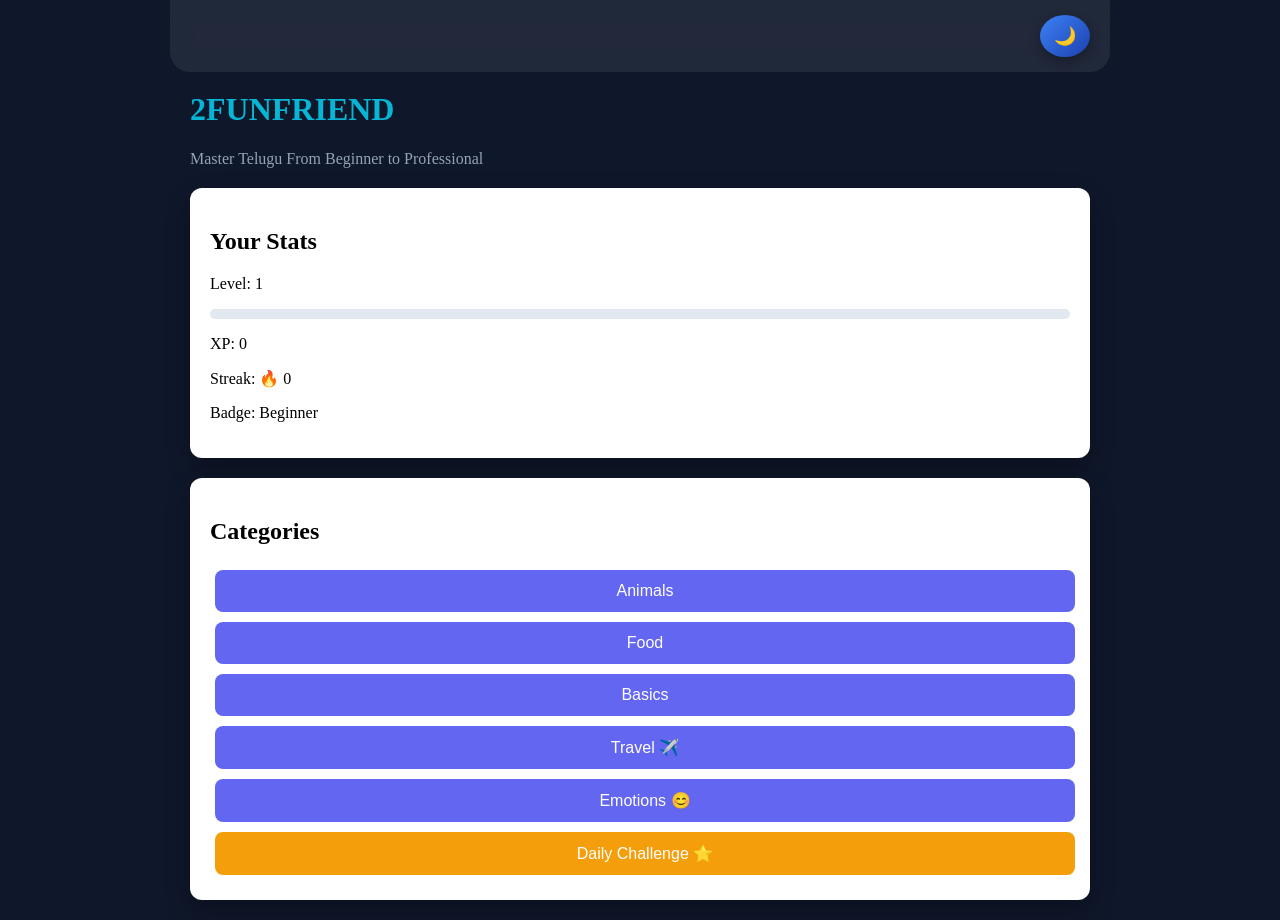
<file: 2FUNFRIEND/index.html>
<!DOCTYPE html>
<html>
<head>
<title>2FUNFRIEND PRO</title>
<link rel="stylesheet" href="style.css">
</head>

<body>
<div class="top-bar">
    <button class="theme-btn" onclick="toggleTheme()" id="themeBtn">🌙</button>
</div>
<div class="container">

<h1>2FUNFRIEND</h1>
<p class="subtitle">Master Telugu From Beginner to Professional</p>

<div class="card">
<h2>Your Stats</h2>
<p>Level: <span id="level"></span></p>
<div class="levelBar">
<div id="levelProgress"></div>
</div>
<p>XP: <span id="xp"></span></p>
<p>Streak: 🔥 <span id="streak"></span></p>
<p>Badge: <span id="badge"></span></p>
</div>

<div class="card">
<h2>Categories</h2>

<button onclick="start('animals')" class="btn">Animals</button>
<button onclick="start('food')" class="btn">Food</button>
<button onclick="start('basics')" class="btn">Basics</button>
<button onclick="start('travel')" class="btn">Travel ✈️</button>
<button onclick="start('emotions')" class="btn">Emotions 😊</button>
<button onclick="start('daily')" class="btn gold">Daily Challenge ⭐</button>

</div>
</div>

<script>
function start(cat){
localStorage.setItem("category",cat);
window.location="lesson.html";
}

function update(){
document.getElementById("xp").innerText = localStorage.getItem("xp") || 0;
document.getElementById("level").innerText = localStorage.getItem("level") || 1;
document.getElementById("streak").innerText = localStorage.getItem("streak") || 0;
document.getElementById("badge").innerText = localStorage.getItem("badge") || "Beginner";
let xpVal = parseInt(localStorage.getItem("xp")) || 0;
let percent = xpVal % 100;
document.getElementById("levelProgress").style.width = percent + "%";
}

function toggleTheme(){
document.body.classList.toggle("light");

let isLight = document.body.classList.contains("light");

localStorage.setItem("theme", isLight ? "light" : "dark");

document.getElementById("themeBtn").innerText = isLight ? "☀️" : "🌙";
}
 

window.onload = function(){

let savedTheme = localStorage.getItem("theme");

if(savedTheme=="light"){
document.body.classList.add("light");
document.getElementById("themeBtn").innerText = "☀️";
}else{
document.getElementById("themeBtn").innerText = "🌙";
}

update();

}
</script>

</body>
</html>
</file>
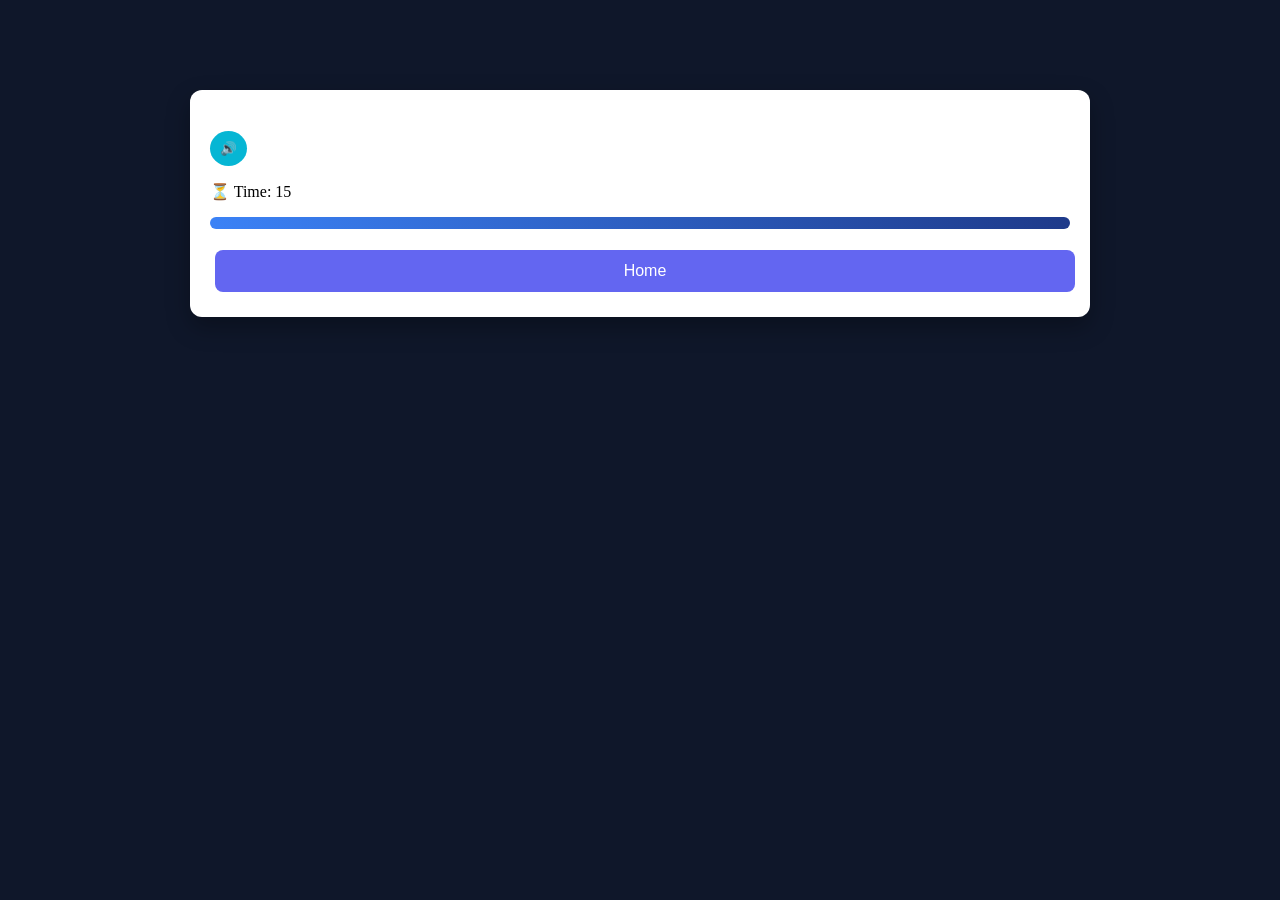
<file: 2FUNFRIEND/lesson.html>
<!DOCTYPE html>
<html>
<head>
<title>Lesson</title>
<link rel="stylesheet" href="style.css">
</head>

<body>

<div class="container">
<div class="card">

<h2 id="categoryTitle"></h2>

<h1 id="question"></h1>

<button onclick="speak()" class="speak">🔊</button>

<div id="options"></div>

<p>⏳ Time: <span id="time">15</span></p>

<div class="progressBox">
<div id="progress"></div>
</div>

<p id="result"></p>

<button onclick="home()" class="btn">Home</button>

</div>
</div>

<script src="script.js"></script>

</body>
</html> 


<!-- <!DOCTYPE html>
<html>
<head>
<title>Lesson - 2FUNFRIEND</title>

<link href="https://fonts.googleapis.com/css2?family=Poppins:wght@300;400;600;700&display=swap" rel="stylesheet">
<link rel="stylesheet" href="style.css">

</head>

<body>


<nav class="navbar">
    <div class="logo">2FUNFRIEND</div>

    <div class="nav-stats">
        <span>Level: <b id="level"></b></span>
        <span>XP: <b id="xp"></b></span>
    </div>

    <div class="nav-actions">
        <button onclick="toggleTheme()" id="themeBtn" class="icon-btn">🌙</button>
        <button onclick="openAI()" class="ai-btn">AI Chat 🤖</button>
    </div>
</nav>


<div class="page">

<div class="card">

<h2 id="categoryTitle"></h2>

<h1 id="question"></h1>

<button onclick="speak()" class="speak">🔊 Speak</button>

<div id="options"></div>

<p class="timer">⏳ Time: <span id="time">15</span></p>

<div class="levelBar">
<div id="progress"></div>
</div>

<p id="result"></p>

<button onclick="home()" class="btn">Home</button>

</div>

</div>

<footer>
Keep learning 🚀 You’re improving every day!
</footer>

<script src="script.js"></script>

</body>
</html> -->
</file>
<file: 2FUNFRIEND/style.css>
body{
margin:0;
padding-top: 70px;
font-family:Segoe UI;
background:#0f172a;
color:white;
}

.container{
max-width:900px;
margin:auto;
}

h1{ color:#06b6d4; }
.subtitle{ color:#94a3b8; }

.card{
background:white;
color:black;
padding:20px;
margin:20px 0;
border-radius:12px;
box-shadow:0 10px 25px rgba(0,0,0,0.3);
}

.btn{
width:100%;
padding:12px;
margin:5px;
border:none;
border-radius:8px;
background:#6366f1;
color:white;
font-size:16px;
cursor:pointer;
}

.btn:hover{ background:#4f46e5; }

.gold{ background:#f59e0b; }
.gold:hover{ background:#d97706; }

.option{
width:100%;
padding:10px;
margin:5px;
border:none;
border-radius:8px;
background:#e2e8f0;
cursor:pointer;
}

.option:hover{ background:#cbd5e1; }

.progressBox{
width:100%;
background:#e2e8f0;
height:12px;
border-radius:10px;
overflow:hidden;
}

#progress{
height:100%;
width:100%;
background: linear-gradient(90deg, #3b82f6, #1e3a8a);
box-shadow: 0 0 8px rgba(59,130,246,0.6);
transition: width 1s linear;
}

.speak{
background:#06b6d4;
border:none;
color:white;
padding:10px;
border-radius:50%;
cursor:pointer;
} 


.card{
animation: fadeIn 0.6s ease-in-out;
}

@keyframes fadeIn{
from{opacity:0; transform:translateY(20px);}
to{opacity:1; transform:translateY(0);}
}


.btn{
transition: all 0.3s ease;
}

.btn:hover{
transform: scale(1.05);
box-shadow: 0 8px 20px rgba(0,0,0,0.3);
}


.option{
transition: all 0.3s ease;
}

.option:hover{
transform: translateX(5px);
}


#question{
animation: pop 0.4s ease;
}

@keyframes pop{
0%{transform:scale(0.8); opacity:0;}
100%{transform:scale(1); opacity:1;}
}

.confetti{
position:fixed;
top:-10px;
width:10px;
height:10px;
animation: fall linear forwards;
}

@keyframes fall{
to{
transform: translateY(100vh) rotate(720deg);
}
}

.levelBar{
width:100%;
height:10px;
background:#e2e8f0;
border-radius:10px;
margin-top:5px;
overflow:hidden;
}

#levelProgress{
height:100%;
width:0%;
background:linear-gradient(90deg,#6366f1,#4f46e5);
transition: width 1s ease;
}

.light{
background:#f1f5f9;
color:black;
}

.light .card{
background:#1e293b;
color:white;
} 


.top-bar{
position: fixed;
top: 0;
left: 50%;
transform: translateX(-50%);
width: 100%;
max-width: 900px;
display: flex;
justify-content: flex-end;
padding: 15px 20px;
z-index: 1000;


background: rgba(255,255,255,0.08);
backdrop-filter: blur(12px);
-webkit-backdrop-filter: blur(12px);
border-radius: 0 0 20px 20px;


animation: slideDown 0.6s ease;
}


@keyframes slideDown{
from{
transform: translate(-50%, -60px);
opacity: 0;
}
to{
transform: translate(-50%, 0);
opacity: 1;
}
}


.theme-btn{
background: linear-gradient(135deg,#3b82f6,#1e40af);
color: white;
border: none;
padding: 10px 14px;
border-radius: 50%;
cursor: pointer;
font-size: 18px;
transition: 0.3s;
box-shadow: 0 4px 12px rgba(0,0,0,0.3);
}

.theme-btn:hover{
transform: scale(1.1) rotate(15deg);
}

.theme-btn:hover{
transform: scale(1.05);
}
</file>
